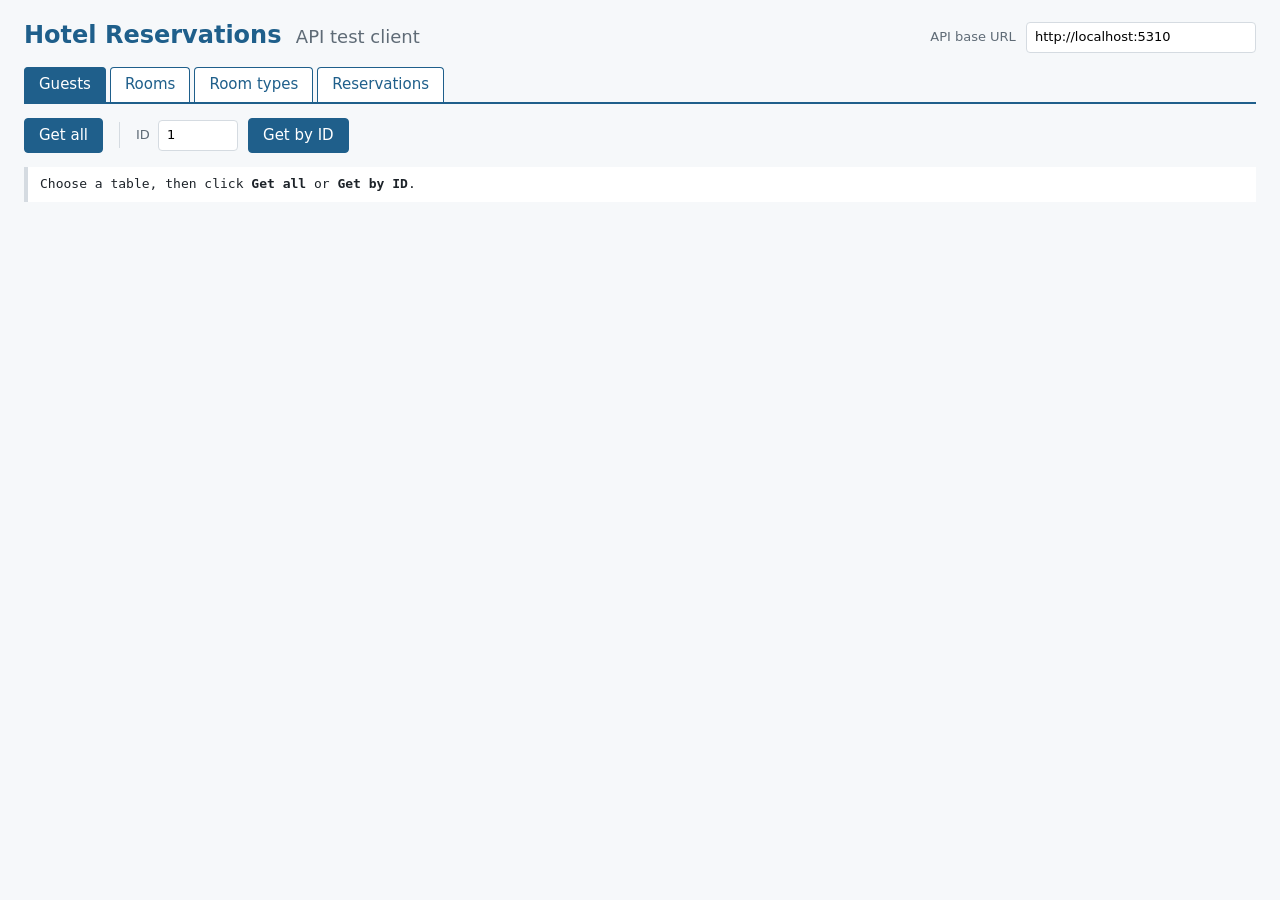
<file: minorProj5/HotelReservations/Code/HotelReservations.Client/wwwroot/index.html>
<!DOCTYPE html>
<html lang="en">
<head>
    <meta charset="utf-8" />
    <meta name="viewport" content="width=device-width, initial-scale=1" />
    <title>Hotel Reservations API Client</title>
    <link rel="stylesheet" href="site.css" />
</head>
<body>
    <header>
        <h1>Hotel Reservations <span>API test client</span></h1>
        <label class="api">
            API base URL
            <input id="apiBase" value="http://localhost:5310" />
        </label>
    </header>

    <nav id="tabs">
        <button data-resource="guests" class="active">Guests</button>
        <button data-resource="rooms">Rooms</button>
        <button data-resource="roomtypes">Room types</button>
        <button data-resource="reservations">Reservations</button>
    </nav>

    <section class="toolbar">
        <button id="getAll">Get all</button>
        <span class="divider"></span>
        <label>ID <input id="recordId" type="number" min="1" value="1" /></label>
        <button id="getById">Get by ID</button>
    </section>

    <p id="status" class="status">Choose a table, then click <b>Get all</b> or <b>Get by ID</b>.</p>

    <div id="result"></div>

    <script src="app.js"></script>
</body>
</html>
</file>
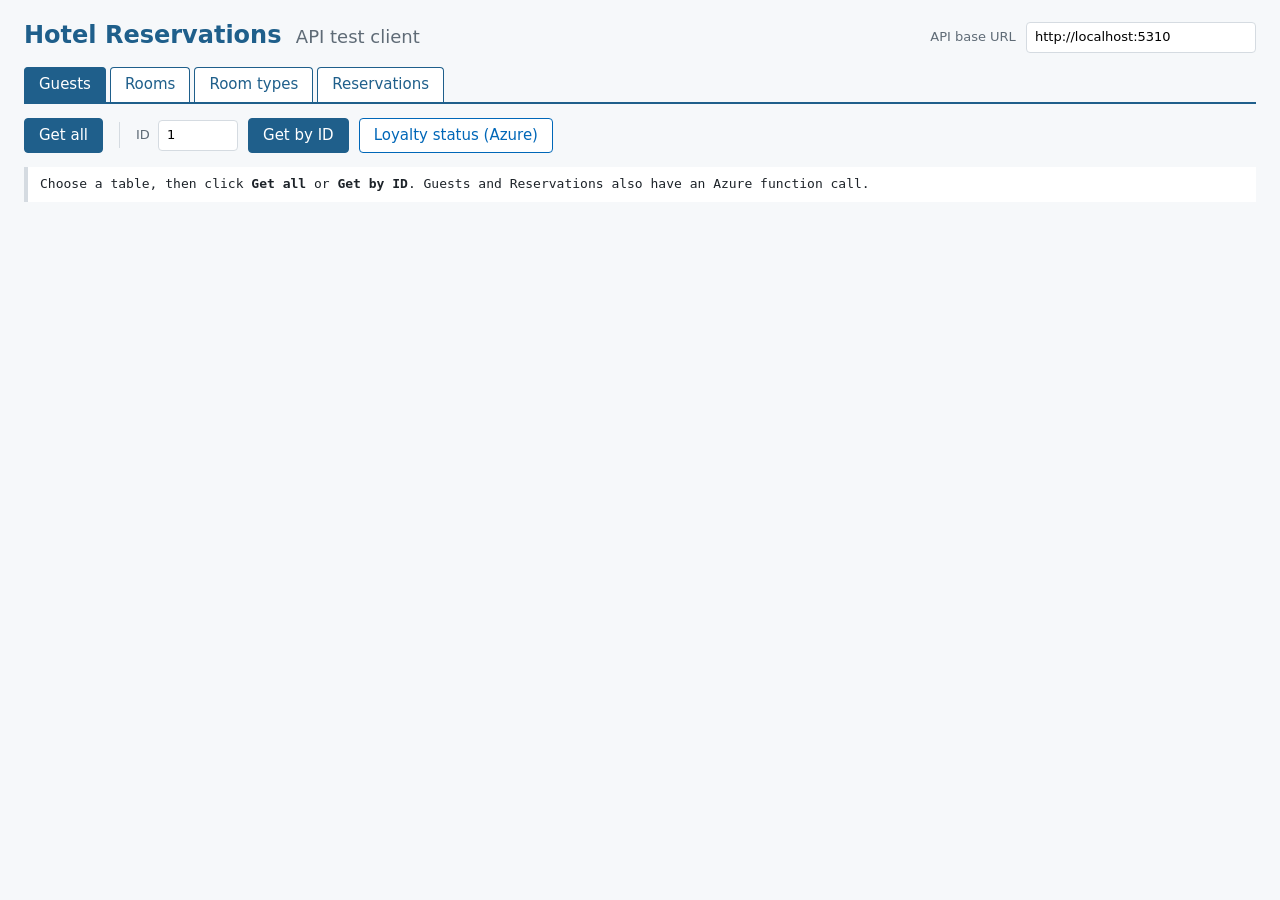
<file: minorProj6/HotelReservations/Code/HotelReservations.Client/wwwroot/index.html>
<!DOCTYPE html>
<html lang="en">
<head>
    <meta charset="utf-8" />
    <meta name="viewport" content="width=device-width, initial-scale=1" />
    <title>Hotel Reservations API Client</title>
    <link rel="stylesheet" href="site.css" />
</head>
<body>
    <header>
        <h1>Hotel Reservations <span>API test client</span></h1>
        <label class="api">
            API base URL
            <input id="apiBase" value="http://localhost:5310" />
        </label>
    </header>

    <nav id="tabs">
        <button data-resource="guests" class="active">Guests</button>
        <button data-resource="rooms">Rooms</button>
        <button data-resource="roomtypes">Room types</button>
        <button data-resource="reservations">Reservations</button>
    </nav>

    <section class="toolbar">
        <button id="getAll">Get all</button>
        <span class="divider"></span>
        <label>ID <input id="recordId" type="number" min="1" value="1" /></label>
        <button id="getById">Get by ID</button>
        <button id="azureCall" class="azure">Loyalty status (Azure)</button>
    </section>

    <p id="status" class="status">Choose a table, then click <b>Get all</b> or <b>Get by ID</b>. Guests and Reservations also have an Azure function call.</p>

    <div id="result"></div>

    <script src="app.js"></script>
</body>
</html>
</file>
<file: minorProj5/HotelReservations/Code/HotelReservations.Client/wwwroot/site.css>
:root {
    --accent: #1f5f8b;
    --border: #d5dbe1;
    --muted: #5f6b76;
}

* { box-sizing: border-box; }

body {
    margin: 0;
    padding: 0 24px 32px;
    font: 15px/1.45 "Segoe UI", system-ui, sans-serif;
    color: #1d2329;
    background: #f6f8fa;
}

header {
    display: flex;
    flex-wrap: wrap;
    align-items: end;
    justify-content: space-between;
    gap: 12px;
    padding: 18px 0 14px;
}

h1 { margin: 0; font-size: 24px; color: var(--accent); }
h1 span { font-weight: 400; color: var(--muted); font-size: 18px; margin-left: 6px; }

label { font-size: 13px; color: var(--muted); }
input { font: inherit; padding: 5px 8px; border: 1px solid var(--border); border-radius: 4px; }
.api input { width: 230px; margin-left: 6px; }
#recordId { width: 80px; margin-left: 4px; }

button {
    font: inherit;
    padding: 6px 14px;
    border: 1px solid var(--accent);
    border-radius: 4px;
    background: var(--accent);
    color: #fff;
    cursor: pointer;
}

#tabs { display: flex; gap: 4px; border-bottom: 2px solid var(--accent); }
#tabs button { background: #fff; color: var(--accent); border-bottom: none; border-radius: 4px 4px 0 0; }
#tabs button.active { background: var(--accent); color: #fff; }

.toolbar { display: flex; flex-wrap: wrap; align-items: center; gap: 10px; padding: 14px 0 8px; }
.divider { width: 1px; height: 26px; background: var(--border); margin: 0 6px; }

.status { margin: 6px 0 12px; padding: 8px 12px; border-left: 4px solid var(--border); background: #fff; font-family: Consolas, monospace; font-size: 13px; }
.status.ok { border-color: #2e8540; }
.status.error { border-color: #c62828; color: #8e1c1c; }

table { border-collapse: collapse; background: #fff; width: 100%; font-size: 14px; }
th, td { border: 1px solid var(--border); padding: 5px 9px; text-align: left; }
th { background: #e8eef3; }
tbody tr:nth-child(even) { background: #fafbfc; }
table.record { width: auto; min-width: 420px; }
table.record td:first-child { font-weight: 600; background: #e8eef3; }
</file>
<file: minorProj6/HotelReservations/Code/HotelReservations.Client/wwwroot/site.css>
:root {
    --accent: #1f5f8b;
    --border: #d5dbe1;
    --muted: #5f6b76;
}

* { box-sizing: border-box; }

body {
    margin: 0;
    padding: 0 24px 32px;
    font: 15px/1.45 "Segoe UI", system-ui, sans-serif;
    color: #1d2329;
    background: #f6f8fa;
}

header {
    display: flex;
    flex-wrap: wrap;
    align-items: end;
    justify-content: space-between;
    gap: 12px;
    padding: 18px 0 14px;
}

h1 { margin: 0; font-size: 24px; color: var(--accent); }
h1 span { font-weight: 400; color: var(--muted); font-size: 18px; margin-left: 6px; }

label { font-size: 13px; color: var(--muted); }
input { font: inherit; padding: 5px 8px; border: 1px solid var(--border); border-radius: 4px; }
.api input { width: 230px; margin-left: 6px; }
#recordId { width: 80px; margin-left: 4px; }

button {
    font: inherit;
    padding: 6px 14px;
    border: 1px solid var(--accent);
    border-radius: 4px;
    background: var(--accent);
    color: #fff;
    cursor: pointer;
}

#tabs { display: flex; gap: 4px; border-bottom: 2px solid var(--accent); }
#tabs button { background: #fff; color: var(--accent); border-bottom: none; border-radius: 4px 4px 0 0; }
#tabs button.active { background: var(--accent); color: #fff; }

.toolbar { display: flex; flex-wrap: wrap; align-items: center; gap: 10px; padding: 14px 0 8px; }
.divider { width: 1px; height: 26px; background: var(--border); margin: 0 6px; }

.status { margin: 6px 0 12px; padding: 8px 12px; border-left: 4px solid var(--border); background: #fff; font-family: Consolas, monospace; font-size: 13px; }
.status.ok { border-color: #2e8540; }
.status.error { border-color: #c62828; color: #8e1c1c; }

table { border-collapse: collapse; background: #fff; width: 100%; font-size: 14px; }
th, td { border: 1px solid var(--border); padding: 5px 9px; text-align: left; }
th { background: #e8eef3; }
tbody tr:nth-child(even) { background: #fafbfc; }
table.record { width: auto; min-width: 420px; }
table.record > tbody > tr > td:first-child { font-weight: 600; background: #e8eef3; }

button.azure { background: #fff; color: #0067b8; border-color: #0067b8; }
table.record td table { width: auto; font-size: 13px; }
</file>
